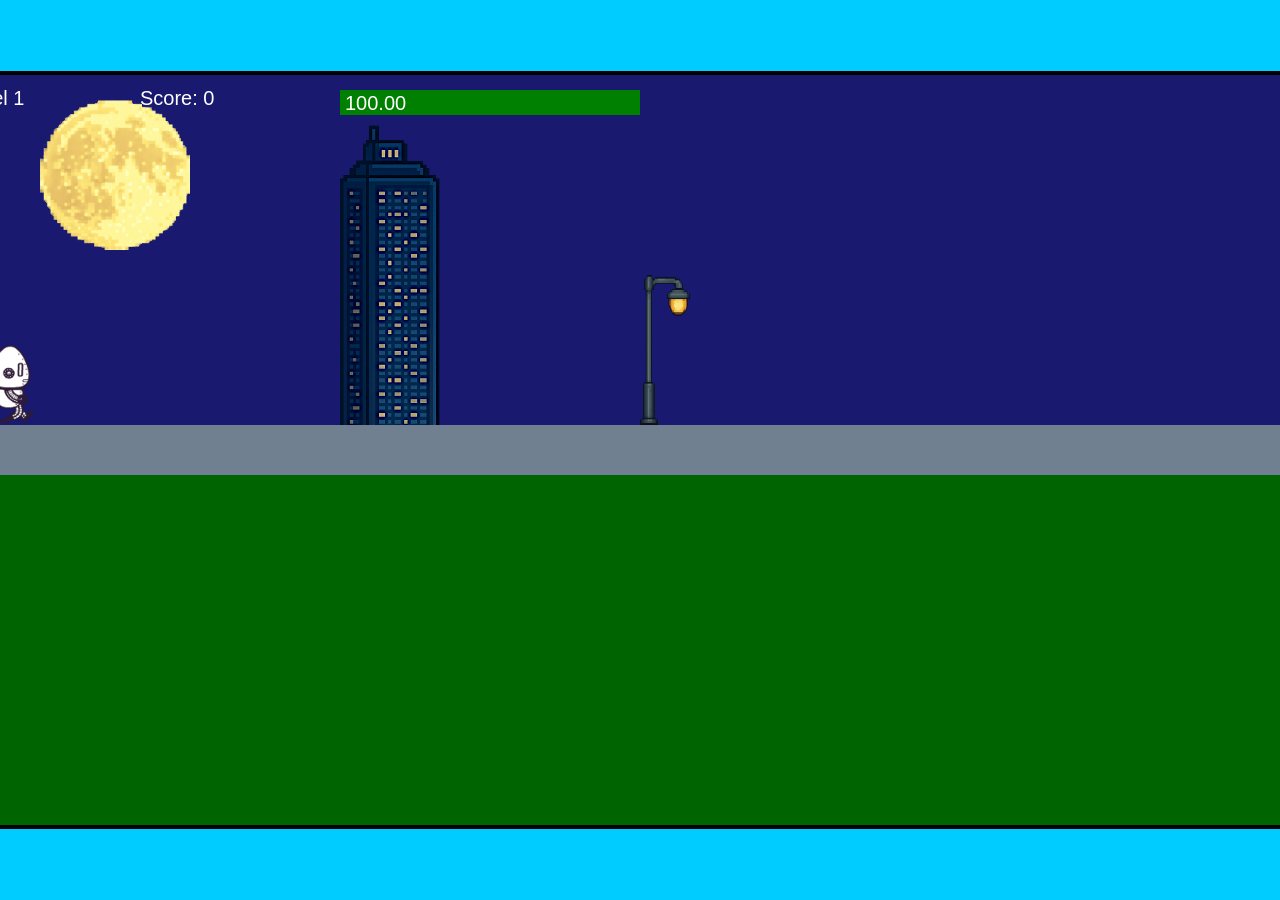
<file: fsd-projects/runtime/index.html>
<!DOCTYPE html>
<html lang="en">
  <head>
    <meta charset="UTF-8" />
    <meta name="viewport" content="width=device-width, initial-scale=1.0" />
    <title>Runtime Neo</title>
    <link rel="stylesheet" href="runtime.css" />
    <script src="https://code.jquery.com/jquery-3.1.0.js"></script>
    <script src="setup.js"></script>
    <script src="levels.js"></script>
    <script src="scenery.js"></script>
    <script src="student.js"></script>
    <script src="main.js"></script>
  </head>
  <body id="body">
    <canvas id="gameCanvas" width="1400" height="750"></canvas>
    <img id="player" src="images/halle.png" />
    <img id="projectile" src="images/projectile.png" />
    <img id="basicPlatform" src="images/interactable/basicPlatform.png" />
    <img id="spikes" src="images/interactable/spikes.png" />
    <img id="bug" src="images/interactable/bug.png" />
    <img id="healthUp" src="images/interactable/healthUp.png" />
    <img id="flag" src="images/interactable/flag.png" />
    <img id="moon" src="images/backgrounds/moon.png" />
    <img id="building" src="images/backgrounds/building.png" />
    <img id="lamp" src="images/backgrounds/lamp.png" />
  </body>
</html>
</file>
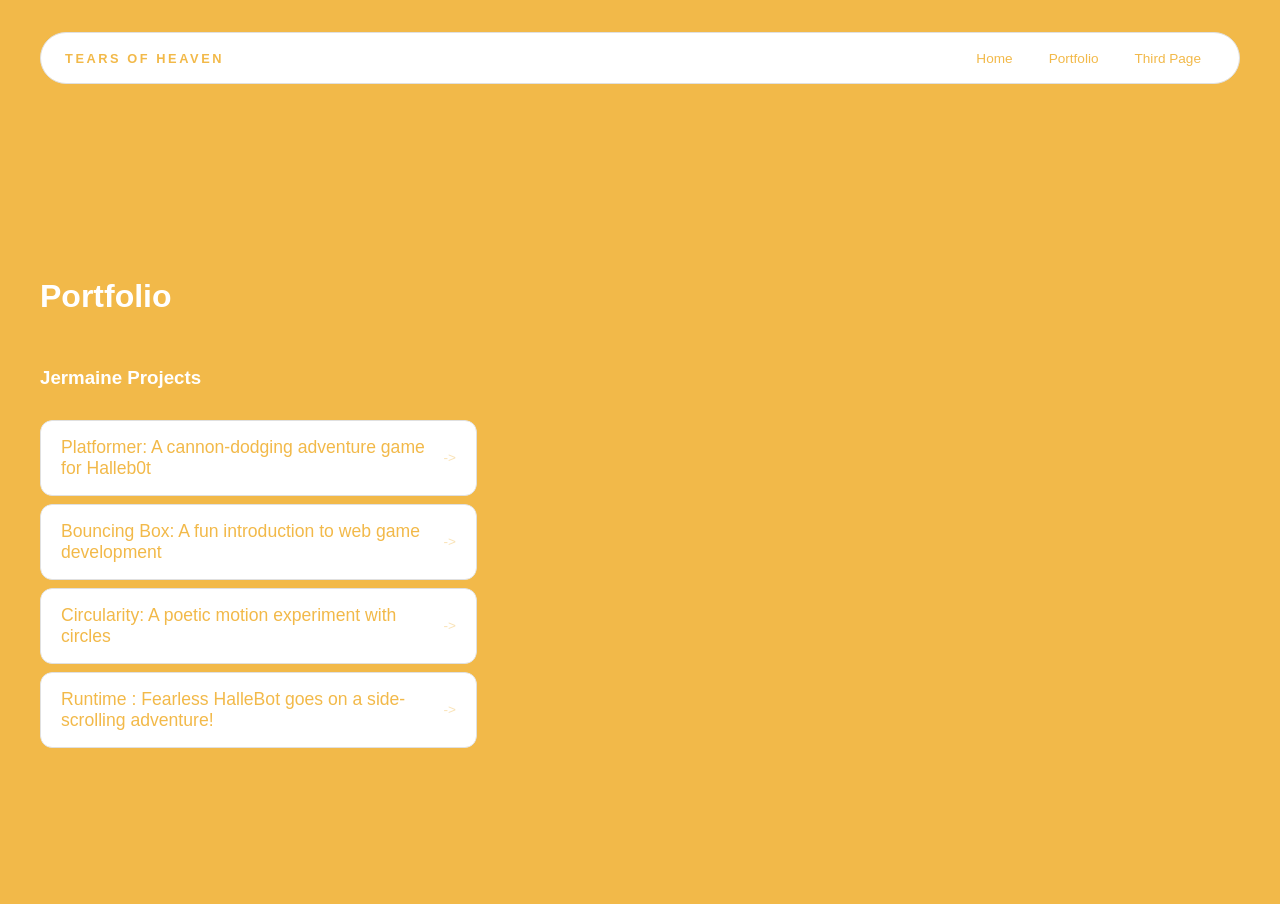
<file: portfolio.html>
<!DOCTYPE html>
<html>
  <head>
    <title> Tears Of Heaven</title>
    <link rel="stylesheet"
    href="style.css" />
    <link rel="icon" href="https://encrypted-tbn0.gstatic.com/images?q=tbn:ANd9GcRMZg_lz1gD2giC9_U51SMRpkmFQBR9VpYeg8Esf302r_437Eb6kCRmkf4&s=10"
    type="image/x-icon"></head>
<body>
    <!-- All content goes here -->
    <div id="all-contents"> 
  <nav>
  <h1>Tears Of Heaven</h1>
  <ul id="nav-ul">
    <li class="nav-li">
      <a href="index.html">Home</a>
    </li>
    <li class="nav-li">
      <a href="portfolio.html">Portfolio</a>
    </li>
    <li class="nav-li">
      <a href="third-page.html">Third Page</a>
    </li>
  </ul>
</nav>

<main>
  <div class="content">
    <h1>Portfolio</h1>
    <h3>Jermaine Projects</h3>
    <ul id="portfolio">
      <li>
  <a href="fsd-projects/platformer/">Platformer: A cannon-dodging adventure game for Halleb0t</a>
</li>
<li>
  <a href="fsd-projects/bouncing-box/">Bouncing Box: A fun introduction to web game development</a>
</li>
<li>
  <a href="fsd-projects/circularity/">Circularity: A poetic motion experiment with circles</a>
</li>
<li>
 <a href="fsd-projects/runtime/">Runtime : Fearless HalleBot goes on a side-scrolling adventure!</a>
</li>


    </ul>

    <!-- ASD Projects will go here -->

  </div>
</main>
</file>
<file: fsd-projects/runtime/runtime.css>
/* runtime.css */
/* Styles for Runtime Neo auto-runner game */

img {
  display: none;
}

#gameCanvas {
  position: absolute;
  border: 4px solid #000;
  top: 50%;
  left: 50%;
  transform: translate(-50%, -50%);
}

body {
  margin: 0;
  background-color: #00ccff;
  font-family: Arial, sans-serif;
  text-align: center;
  overflow: hidden;
}
</file>
<file: style.css>
* {
  box-sizing: border-box;
}

body {
  margin: 0;
  background: #f2b949;
  color: #fff;
  font-family: "Helvetica Neue", Arial, sans-serif; }

  body {
  background-image: url(https://preview.colorkit.co/gradient/ff7e26-ff9c59-fff4d6.png?size=pinterest&scale=0.25&static=true);
  background-size: cover;
  background-repeat: no-repeat;
  background-position: center;
}


#all-contents {
  max-width: 1500px;
  min-height: 100vh;
  margin: 0 auto;
  padding: 32px 40px;
}



main {
  display: grid;
  grid-template-columns: minmax(220px, 1fr) minmax(420px, 1.6fr);
  align-items: center;
  min-height: calc(100vh - 160px);
  gap: clamp(32px, 5vw, 80px);
}

.sidebar {
  width: 100%;
}

.content {
  display: flex;
  flex-direction: column;
  align-items: flex-start;
  gap: 12px;
}

h2 {
  margin: 0;
  font-size: 60px(4rem, 10vw, 7rem);
  line-height: 0.9;
  font-weight: 900;
  letter-spacing: -0.04em;
  text-transform: none;
  color: #FDFBD4;
}

.content  p {
  margin: 0;
  color: #fff;
  font-size: 0.9rem;
  text-transform: uppercase;
  letter-spacing: 0.15em;
  line-height: 1.4;
}

#benefits {
  margin-top: 32px;
  width: 100%;
}

#benefits h3 {
  margin: 0 0 12px;
  font-size: 0.75rem;
  font-weight: 700;
  text-transform: uppercase;
  letter-spacing: 0.2em;
  color: #fff;
}

#benefits ul {
  list-style: none;
  margin: 0;
  padding: 0;
  display: flex;
  flex-wrap: wrap;
  gap: 8px;
}

#benefits li {
  color: #f2b949;
  font-size: 1rem;
  font-weight: 600;
  padding: 10px 20px;
  background: #fff;
  border: 1px solid #ddd;
  border-radius: 100px;
  transition:
    background 0.25s ease,
    color 0.25s ease,
    transform 0.25s ease;
  cursor: default;
}

#benefits li:hover {
  background: #ddd;
  color: #f2b949;
  border-color: #000;
  transform: translateY(-2px);
}

.sidebar-img {
  width: 100%;
  max-width: 760px;
  aspect-ratio: 3 / 4;
  object-fit: cover;
  display: block;
  border-radius: 16px;
  box-shadow: 0 8px 30px rgba(0, 0, 0, 0.12);
  transition:
    filter 0.4s ease,
    transform 0.4s ease,
    box-shadow 0.4s ease;
}

.sidebar-img:hover {
  filter: grayscale(0%);
  transform: translateY(-4px);
  box-shadow: 0 16px 40px rgba(0, 0, 0, 0.18);
}

nav {
  display: flex;
  justify-content: space-between;
  align-items: center;
  margin-bottom: 48px;
  padding: 16px 24px;
  background: #fff;
  border: 1px solid #e0e0e0;
  border-radius: 40px;
}

nav h1 {
  margin: 0;
  font-size: 0.8rem;
  font-weight: 700;
  text-transform: uppercase;
  letter-spacing: 0.2em;
  color: #f2b949;
}

#nav-ul {
  list-style: none;
  display: flex;
  gap: 8px;
  margin: 0;
  padding: 0;
}

.nav-li a {
  color: #f2b949;
  text-decoration: none;
  font-size: 0.85rem;
  font-weight: 500;
  padding: 6px 14px;
  border-radius: 8px;
  transition:
    background 0.25s ease,
    color 0.25s ease;
}

.nav-li a:hover {
  background: #ddd;
  color: #f2b949;
}


/* Portfolio styles */
.content h1 {
  color: rgb(255, 255, 255);
 
}
.content h3{color:#fff}

#portfolio {
  list-style: none;
  margin: 0;
  padding: 0;
  width: 100%;
  display: flex;
  flex-direction: column;
  gap: 8px;
}

#portfolio li {
  border-radius: 12px;
  overflow: hidden;
}

#portfolio a {
  display: flex;
  justify-content: space-between;
  align-items: center;
  text-decoration: none;
  color: #f2b949;
  padding: 16px 20px;
  font-size: 1.1rem;
  font-weight: 500;
  background: #fff;
  border: 1px solid #e0e0e0;
  border-radius: 12px;
  transition: background 0.25s ease, color 0.25s ease, transform 0.25s ease;
}

#portfolio a:hover {
  background: #ddd;
  color: #f2b949;
  transform: translateX(4px);
}

#portfolio a::after {
  content: "->";
  font-size: 0.85rem;
  opacity: 0.4;
  transition: opacity 0.25s ease;
  white-space: nowrap;
}

#portfolio a:hover::after {
  opacity: 1;
}


/* responsive web design */
@media screen and (min-width: 120px) and (max-width: 1080px) {
  main {
    height: 100ch;
    zoom: 1.5;
    display: grid;
  }

  h1 {
    font-size: 44px;
  }

  h2 {
    font-size: 42px;
  }

  h3 {
    font-size: 36px;
  }

  #all-contents {
    height: 100ch;
    margin: none;
  }

  a {
    font-size: 42px;
  }

  .sidebar {
    margin-right: 0px;
    justify-content: center;
    align-items: center;
  }

  .sidebar-img {
    width: 100%;
  }

  p,
  li {
    font-size: 24px;
  }

  .content {
    align-content: center;
    justify-content: center;
  }
}

/* Third-Page styles */
.butter {
  color: #fff; }

  .butter h3{color:#fff}
 
#nav-hi {
  color:#f2b949;
  list-style: none;
  display: flex;
  gap: 8px;
  margin: 0;
  padding: 0;
}

.nav-bi a {
  color: #f2b949;
  text-decoration: none;
  font-size: 0.85rem;
  font-weight: 500;
  padding: 6px 14px;
  border-radius: 8px;
  transition:
    background 0.25s ease,
    color 0.25s ease;
}

nav-bi a:hover {
  background: #ddd;
  color: #f2b949;
}

#gerald  {
  list-style: none;
  margin: 0;
  padding: 0;
  width: 100%;
  display: flex;
  flex-direction: column;
  gap: 8px; }

  #gerald li {
  border-radius: 12px;
  overflow: hidden;
}

#gerald a {
  display: flex;
  justify-content: space-between;
  align-items: center;
  text-decoration: none;
  color: #f2b949;
  padding: 16px 20px;
  font-size: 1.1rem;
  font-weight: 500;
  background: #fff;
  border: 1px solid #e0e0e0;
  border-radius: 12px;
  transition: background 0.25s ease, color 0.25s ease, transform 0.25s ease;
}

#gerald a:hover {
  background: #ddd;
  color: #f2b949;
  transform: translateX(4px);
}

#gerald a::after {
  content: "->";
  font-size: 0.85rem;
  opacity: 0.4;
  transition: opacity 0.25s ease;
  white-space: nowrap;
}

#gerald a:hover::after {
  opacity: 1;
}
</file>
